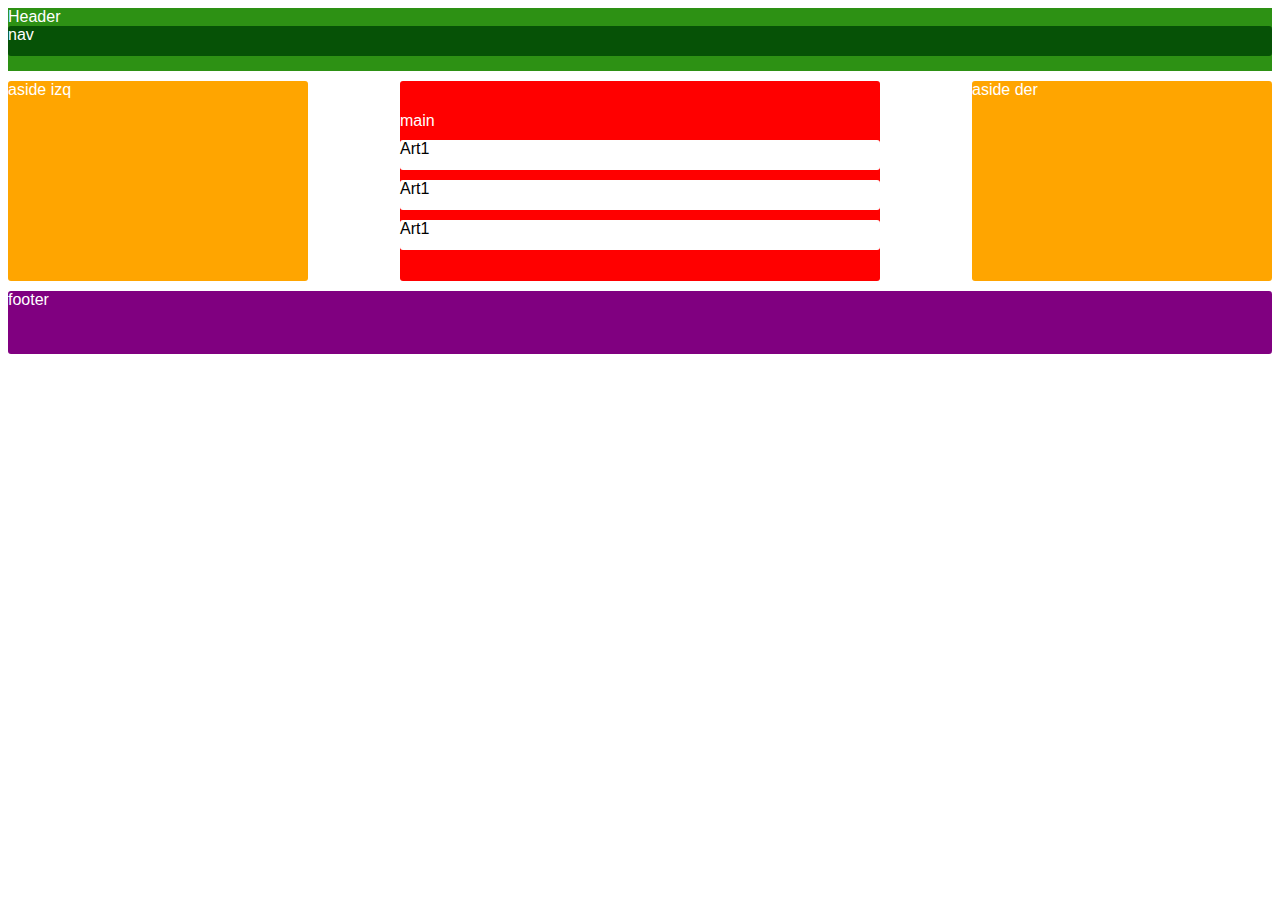
<file: practica1/index.html>
<!DOCTYPE html>
<html lang="en">
<head>
    <meta charset="UTF-8">
    <meta http-equiv="X-UA-Compatible" content="IE=edge">
    <meta name="viewport" content="width=device-width, initial-scale=1.0">
    <title>Document</title>
    <link rel="stylesheet" href="./styles.css">
</head>
<body>
    <header>Header
        <nav>nav
            <ul></ul>
        </nav>
    </header>
    <div class="div__main">
        <aside class="aside__left--yellow">aside izq</aside>
        <main class="main__center--red">main
            <article class="article__main--white">Art1</article>
            <article class="article__main--white">Art1</article>
            <article class="article__main--white">Art1</article>
        </main>
        <aside class="aside__rigth--yellow">aside der</aside>
    </div>

    <div class="div__footer">
        <footer>
            footer
        </footer>
    </div>
</body>
</html>
</file>
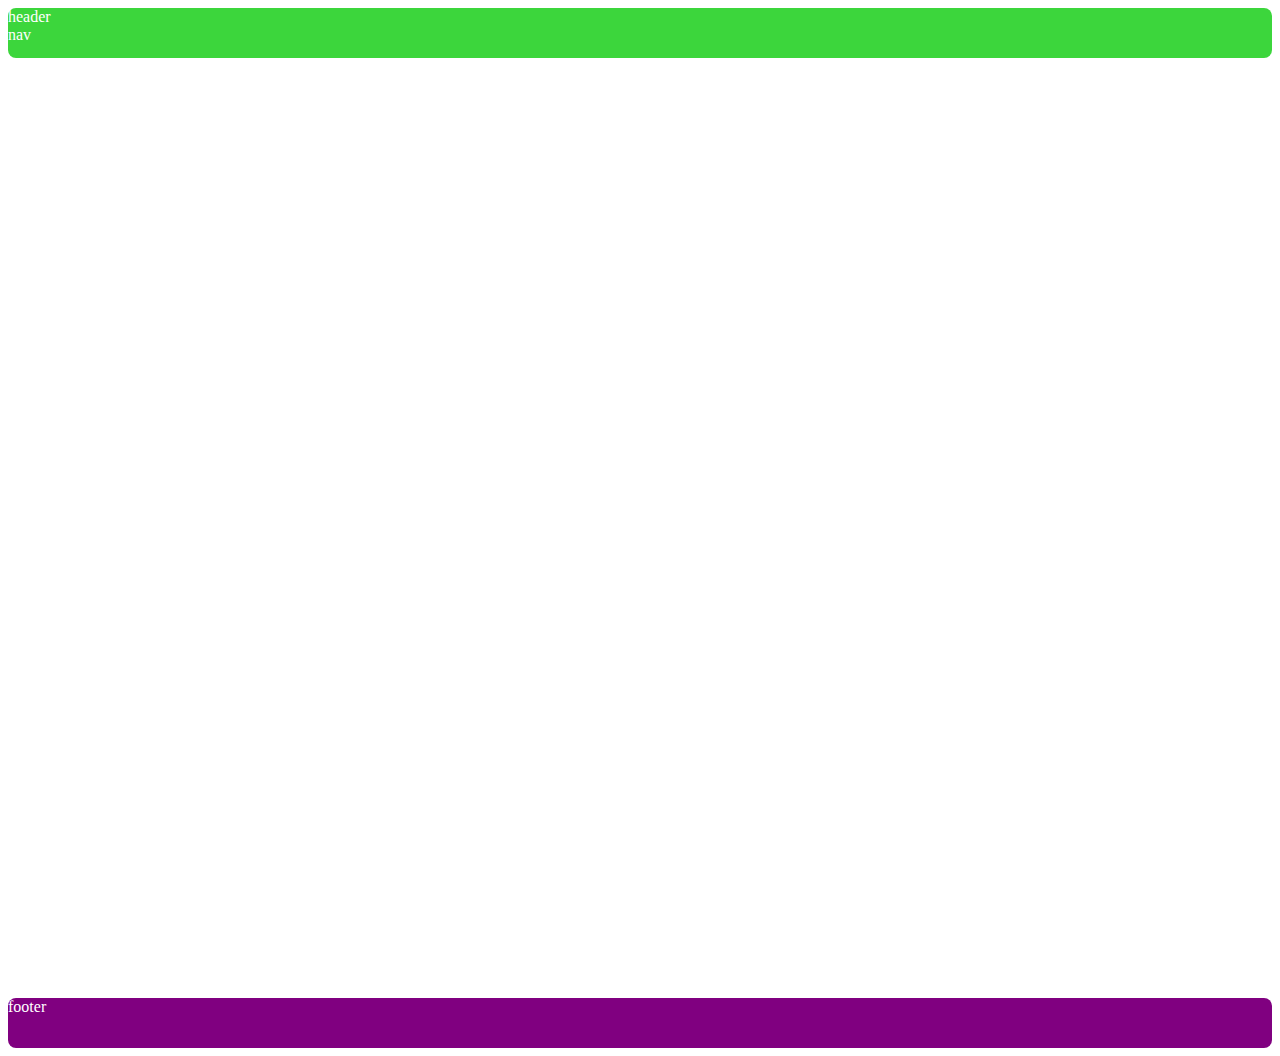
<file: practica2bootstrap/index.html>
<!DOCTYPE html>
<html lang="en">
<head>
    <meta charset="UTF-8">
    <meta http-equiv="X-UA-Compatible" content="IE=edge">
    <meta name="viewport" content="width=device-width, initial-scale=1.0">
    <title>Practica Bootstrap</title>
<link rel="stylesheet" href="./styles/styles.css">
    <!-- CSS only -->
<link href="https://cdn.jsdelivr.net/npm/bootstrap@5.2.1/dist/css/bootstrap.min.css" rel="stylesheet" integrity="sha384-iYQeCzEYFbKjA/T2uDLTpkwGzCiq6soy8tYaI1GyVh/UjpbCx/TYkiZhlZB6+fzT" crossorigin="anonymous">
<!-- JavaScript Bundle with Popper -->
<script src="https://cdn.jsdelivr.net/npm/bootstrap@5.2.1/dist/js/bootstrap.bundle.min.js" integrity="sha384-u1OknCvxWvY5kfmNBILK2hRnQC3Pr17a+RTT6rIHI7NnikvbZlHgTPOOmMi466C8" crossorigin="anonymous"></script>
</head>
<body>
    <header>
<div class="div container-lg text-center">
    <div class="row">
        <div class="col col__header--green"> header
            <div class="row row__nav--green bg-success">nav</div>
    
        </div>
    </div>
</div>
    </header>

<div class="container text-center">
    <div class="row row__main--items">
      <div class="col col__aside1--oragnge bg-warning col-sm-0">
        aside
      </div>
      <div class="col col__main--red bg-danger">
        main
       <article class="bg-light"> </article>
       <article class="bg-light"></article>
       <article class="bg-light"></article>
      </div>
      <div class="col col__aside2--oragnge bg-warning ">
        aside
      </div>
   </div> 
</div>
<footer>
<div class="container-lg text-center">
    <div class="row">
        <div class="col col__footer-purple">footer</div>
    </div>
   </div>
</footer>

    
</body>
</html>
</file>
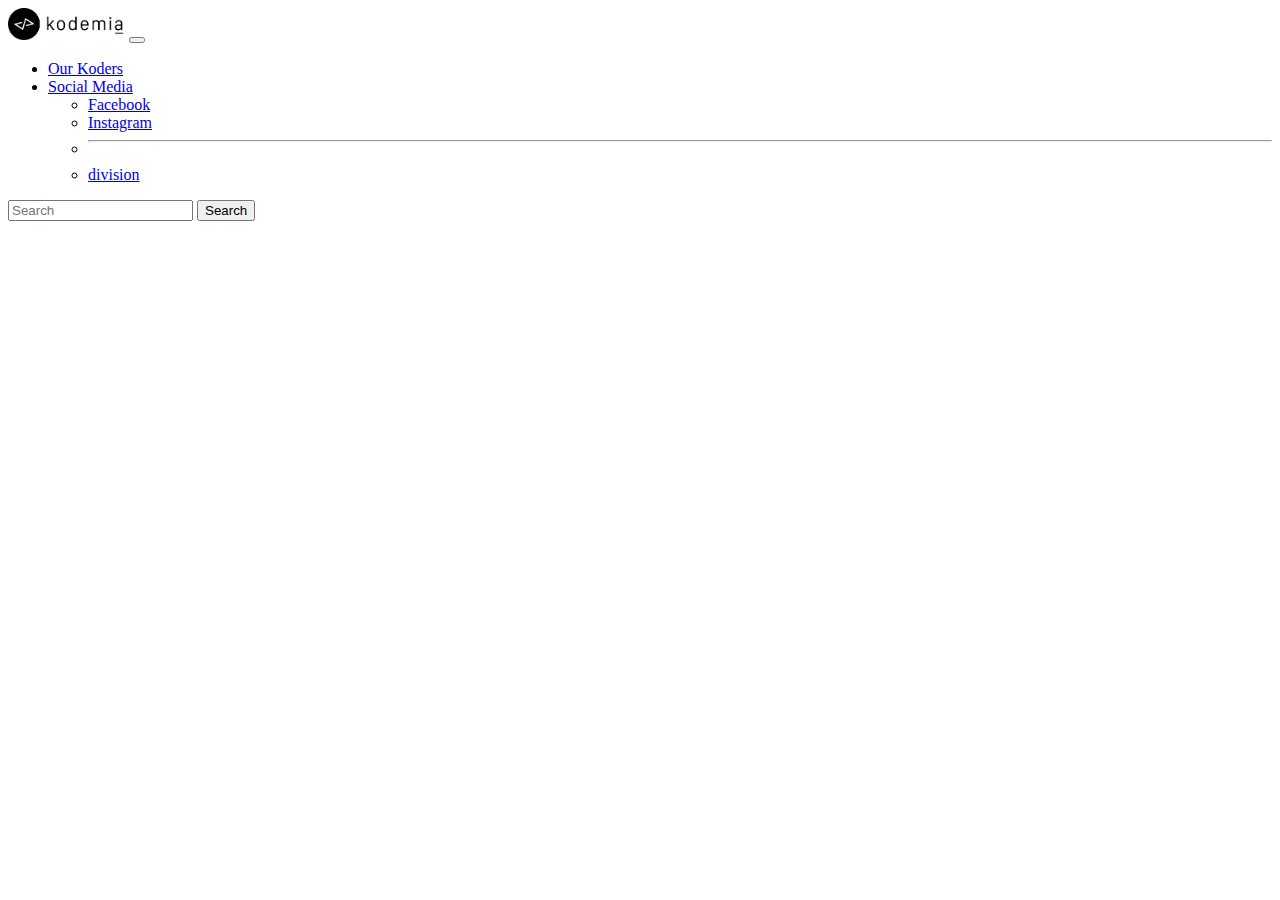
<file: preguntas/index.html>
<!DOCTYPE html>
<html lang="en">
<head>
    <meta charset="UTF-8">
    <meta http-equiv="X-UA-Compatible" content="IE=edge">
    <meta name="viewport" content="width=device-width, initial-scale=1.0">
    <title>Sesion de preguntas y respuestas</title>
    <link rel="shortcut icon" href="./assets/1_P2FCXzWh-CwkIIWHtq0Bbw@2x.png">
    <link rel="stylesheet" href="./styles/styles.css">
    <!-- CSS only -->
<link href="https://cdn.jsdelivr.net/npm/bootstrap@5.2.1/dist/css/bootstrap.min.css" rel="stylesheet" integrity="sha384-iYQeCzEYFbKjA/T2uDLTpkwGzCiq6soy8tYaI1GyVh/UjpbCx/TYkiZhlZB6+fzT" crossorigin="anonymous">
<!-- JavaScript Bundle with Popper -->
<script src="https://cdn.jsdelivr.net/npm/bootstrap@5.2.1/dist/js/bootstrap.bundle.min.js" integrity="sha384-u1OknCvxWvY5kfmNBILK2hRnQC3Pr17a+RTT6rIHI7NnikvbZlHgTPOOmMi466C8" crossorigin="anonymous"></script>
</head>
<body>
    <!-- <h1 class="text-primary">Hola koder, esta es la sesion de preguntas y respuestas</h1> -->
    <nav class="navbar navbar-expand-lg bg-light">
        <div class="container-fluid">
          <a class="navbar-brand" href="#">
          <img class="img img__logo-kodemia--navbar" src="./assets/kodemia.png" alt=""></a>
          <button class="navbar-toggler" type="button" data-bs-toggle="collapse" data-bs-target="#navbarSupportedContent" aria-controls="navbarSupportedContent" aria-expanded="false" aria-label="Toggle navigation">
            <span class="navbar-toggler-icon"></span>
          </button>
          <div class="collapse navbar-collapse" id="navbarSupportedContent">
            <ul class="navbar-nav me-auto mb-2 mb-lg-0">
              <li class="nav-item">
                <a class="nav-link active" aria-current="page" target="_blank" href="./koders.html">Our Koders</a>
              </li>
            
              <li class="nav-item dropdown">
                <a class="nav-link dropdown-toggle" href="#" role="button" data-bs-toggle="dropdown" aria-expanded="false">
                  Social Media
                </a>
                <ul class="dropdown-menu">
                  <li><a class="dropdown-item" href="#">Facebook</a></li>
                  <li><a class="dropdown-item" href="#">Instagram</a></li>
                  <li><hr class="dropdown-divider"></li>
                  <li><a class="dropdown-item" href="#">division</a></li>
                </ul>
              </li>
            
            </ul>
            <form class="d-flex" role="search">
              <input class="form-control me-2" type="search" placeholder="Search" aria-label="Search">
              <button class="btn btn-outline-success" type="submit">Search</button>
            </form>
          </div>
        </div>
      </nav>
</body>
</html>
</file>
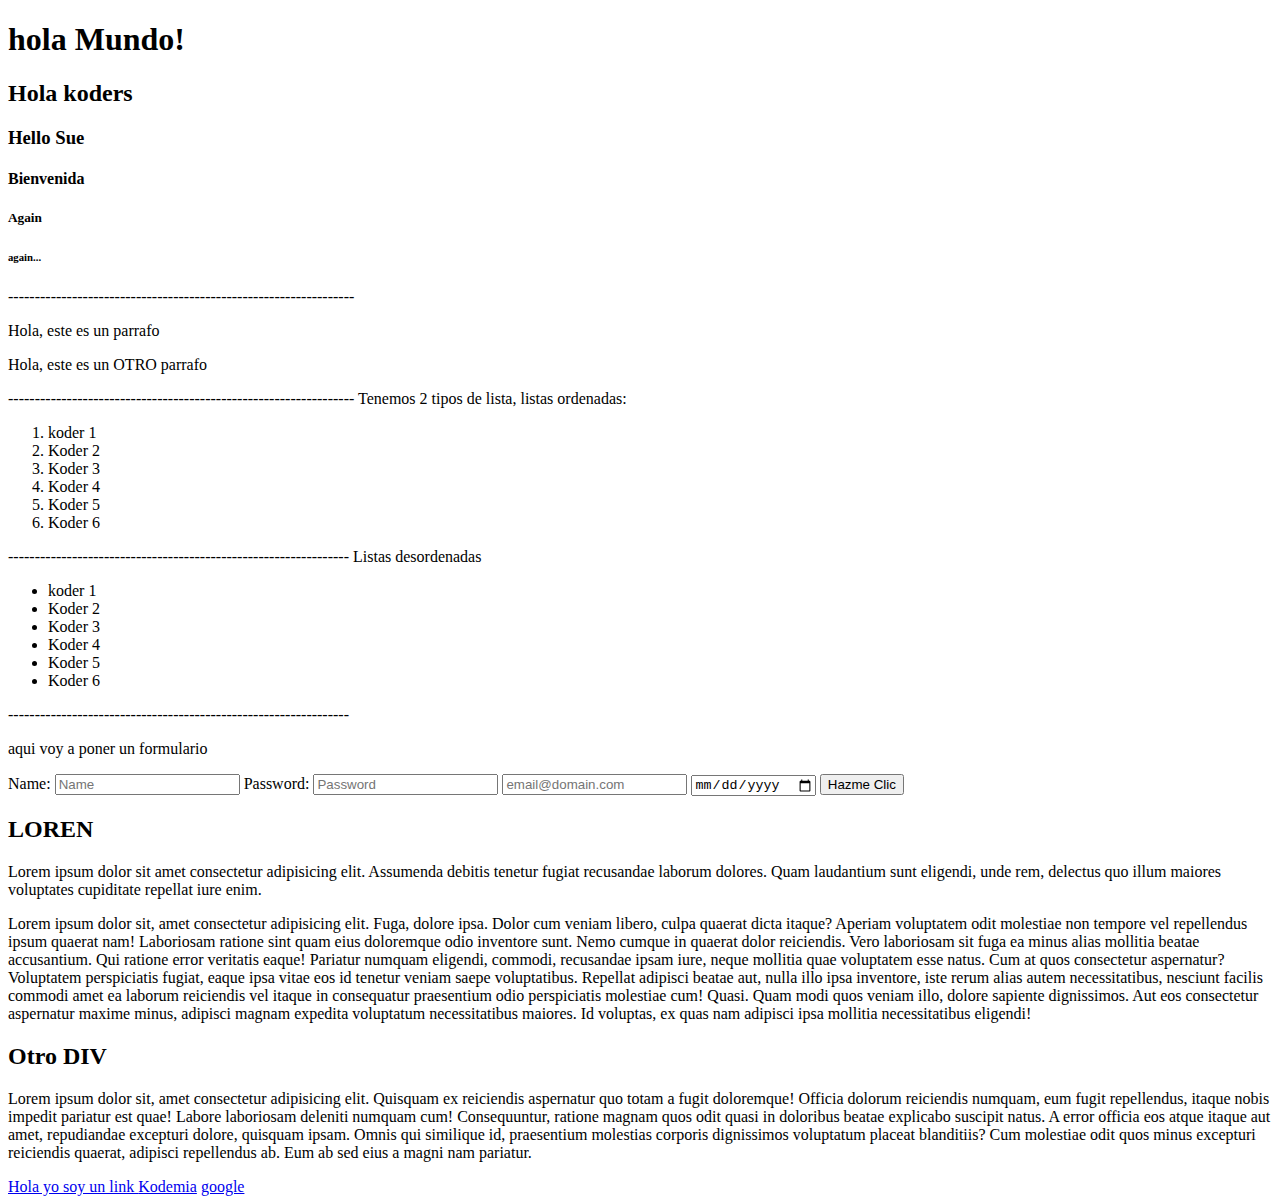
<file: sesion1/index.html>
<!DOCTYPE html>
<html lang="en">
<head>
    <meta charset="UTF-8">
    <meta http-equiv="X-UA-Compatible" content="IE=edge">
    <meta name="viewport" content="width=device-width, initial-scale=1.0">
    <title>Document</title>
</head>
<body>
     <!-- headings comentario hecho con cmd + c+ k seleccionando toda la palabra o texto -->
     <h1>hola Mundo!</h1>
     <h2>Hola koders</h2>
     <h3>Hello Sue</h3>
     <h4>Bienvenida</h4>
     <h5>Again</h5>
     <h6>again...</h6>
     -----------------------------------------------------------------

     <p>Hola, este es un parrafo</p>
     <p>Hola, este es un OTRO parrafo</p>
     -----------------------------------------------------------------

     Tenemos 2 tipos de lista, 
     listas ordenadas:

<ol>
    <li>koder 1</li>
    <li>Koder 2</li>
    <li>Koder 3</li>
    <li>Koder 4</li>
    <li>Koder 5</li>
    <li>Koder 6</li>
</ol>
----------------------------------------------------------------
Listas desordenadas
<ul>
    <li>koder 1</li>
    <li>Koder 2</li>
    <li>Koder 3</li>
    <li>Koder 4</li>
    <li>Koder 5</li>
    <li>Koder 6</li>

</ul>

----------------------------------------------------------------
<p>aqui voy a poner un formulario</p>
<form action="">
    <label for="">Name: </label>
    <input type="text" placeholder="Name" required>
    <label for="">Password: </label>
    <input type="password" placeholder="Password" required>
    <input type="email" placeholder="email@domain.com">
    <input type="date">
    <button type="menu">Hazme Clic</button>
</form>
<div>
    <h2>LOREN</h2>
    <p>Lorem ipsum dolor sit amet consectetur adipisicing elit. Assumenda debitis tenetur fugiat recusandae laborum dolores. Quam laudantium sunt eligendi, unde rem, delectus quo illum maiores voluptates cupiditate repellat iure enim.</p>
    <p>Lorem ipsum dolor sit, amet consectetur adipisicing elit. Fuga, dolore ipsa. Dolor cum veniam libero, culpa quaerat dicta itaque? Aperiam voluptatem odit molestiae non tempore vel repellendus ipsum quaerat nam!
    Laboriosam ratione sint quam eius doloremque odio inventore sunt. Nemo cumque in quaerat dolor reiciendis. Vero laboriosam sit fuga ea minus alias mollitia beatae accusantium. Qui ratione error veritatis eaque!
    Pariatur numquam eligendi, commodi, recusandae ipsam iure, neque mollitia quae voluptatem esse natus. Cum at quos consectetur aspernatur? Voluptatem perspiciatis fugiat, eaque ipsa vitae eos id tenetur veniam saepe voluptatibus.
    Repellat adipisci beatae aut, nulla illo ipsa inventore, iste rerum alias autem necessitatibus, nesciunt facilis commodi amet ea laborum reiciendis vel itaque in consequatur praesentium odio perspiciatis molestiae cum! Quasi.
    Quam modi quos veniam illo, dolore sapiente dignissimos. Aut eos consectetur aspernatur maxime minus, adipisci magnam expedita voluptatum necessitatibus maiores. Id voluptas, ex quas nam adipisci ipsa mollitia necessitatibus eligendi!</p>
</div>
<div>
    <h2>Otro DIV</h2>
    <p>Lorem ipsum dolor sit, amet consectetur adipisicing elit. Quisquam ex reiciendis aspernatur quo totam a fugit doloremque! Officia dolorum reiciendis numquam, eum fugit repellendus, itaque nobis impedit pariatur est quae!
    Labore laboriosam deleniti numquam cum! Consequuntur, ratione magnam quos odit quasi in doloribus beatae explicabo suscipit natus. A error officia eos atque itaque aut amet, repudiandae excepturi dolore, quisquam ipsam.
    Omnis qui similique id, praesentium molestias corporis dignissimos voluptatum placeat blanditiis? Cum molestiae odit quos minus excepturi reiciendis quaerat, adipisci repellendus ab. Eum ab sed eius a magni nam pariatur.</p>
</div>
<div>
    <a href="https://developer.mozilla.org/es/docs/Web/HTML/Element/input/text">Hola yo soy un link </a>
    <a href="https://kodemia.com.mx">Kodemia</a>
    <a href="https://google.com">google</a>
</div>

</body>
</html>
</file>
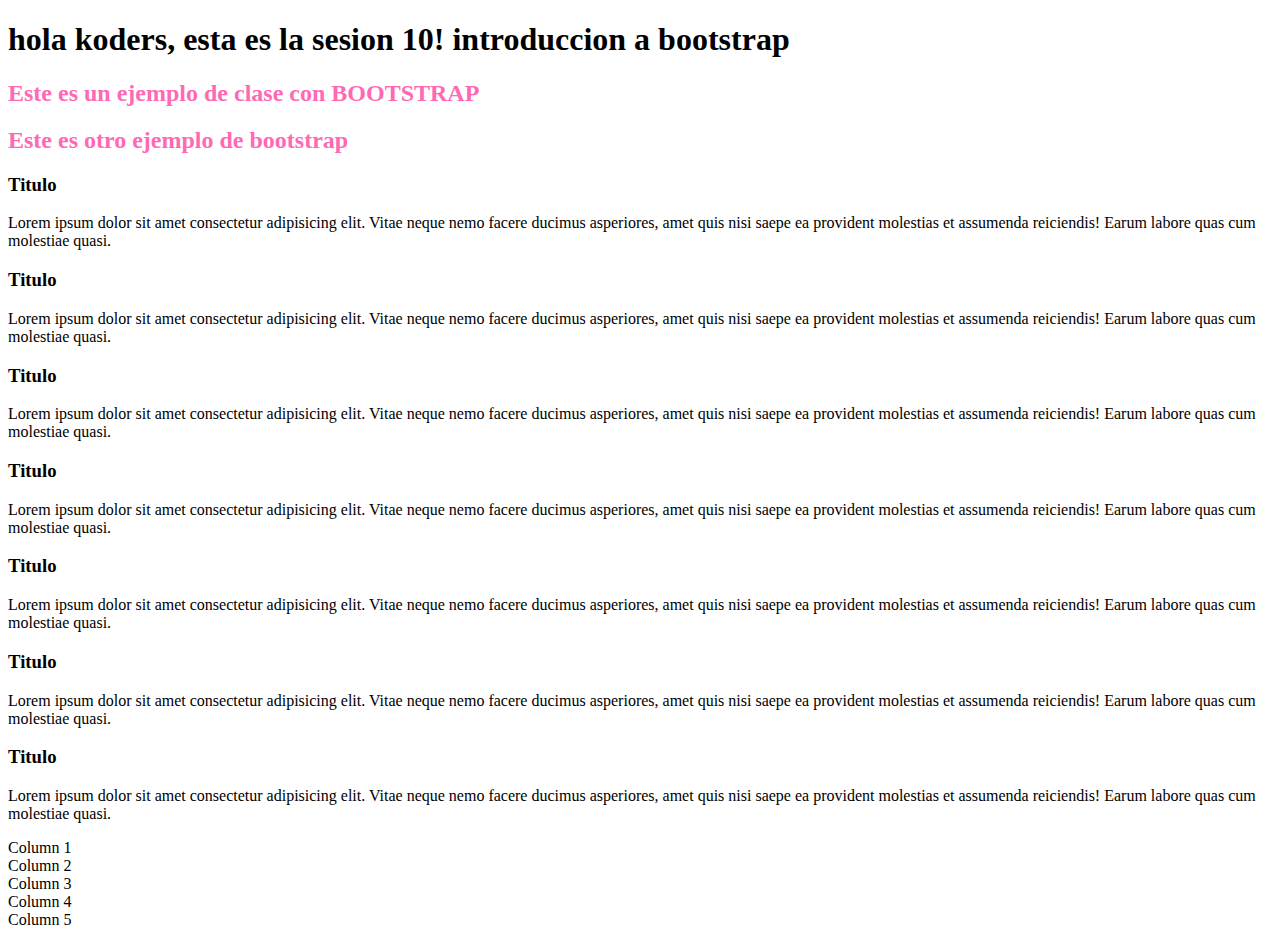
<file: sesion10/index.html>
<!DOCTYPE html>
<html lang="en">
<head>
    <meta charset="UTF-8">
    <meta http-equiv="X-UA-Compatible" content="IE=edge">
    <meta name="viewport" content="width=device-width, initial-scale=1.0">
    <title>Document</title>
    <link rel="stylesheet" href="./styles/styles.css">
    <!-- CSS only -->
<link href="https://cdn.jsdelivr.net/npm/bootstrap@5.2.0/dist/css/bootstrap.min.css" rel="stylesheet" integrity="sha384-gH2yIJqKdNHPEq0n4Mqa/HGKIhSkIHeL5AyhkYV8i59U5AR6csBvApHHNl/vI1Bx" crossorigin="anonymous">
<!-- JavaScript Bundle with Popper -->
<script src="https://cdn.jsdelivr.net/npm/bootstrap@5.2.0/dist/js/bootstrap.bundle.min.js" integrity="sha384-A3rJD856KowSb7dwlZdYEkO39Gagi7vIsF0jrRAoQmDKKtQBHUuLZ9AsSv4jD4Xa" crossorigin="anonymous"></script>
</head>
<body>
    <h1>hola koders, esta es la sesion 10! introduccion a bootstrap</h1>
    <h2 class="text-primary">Este es un ejemplo de clase con BOOTSTRAP</h2>
    <h2 class="text-success">Este es otro ejemplo de bootstrap</h2>

    <!-- uso de containers -->
    <div class="container bg-success">
        <h3>Titulo</h3>
        <p>Lorem ipsum dolor sit amet consectetur adipisicing elit. Vitae neque nemo facere ducimus asperiores, amet quis nisi saepe ea provident molestias et assumenda reiciendis! Earum labore quas cum molestiae quasi.</p>
    </div>

    <div class="container-sm bg-primary">
        <h3>Titulo</h3>
        <p>Lorem ipsum dolor sit amet consectetur adipisicing elit. Vitae neque nemo facere ducimus asperiores, amet quis nisi saepe ea provident molestias et assumenda reiciendis! Earum labore quas cum molestiae quasi.</p>
    </div>

    <div class="container-md bg-danger">
        <h3>Titulo</h3>
        <p>Lorem ipsum dolor sit amet consectetur adipisicing elit. Vitae neque nemo facere ducimus asperiores, amet quis nisi saepe ea provident molestias et assumenda reiciendis! Earum labore quas cum molestiae quasi.</p>
    </div>

    <div class="container-lg bg-info">
        <h3>Titulo</h3>
        <p>Lorem ipsum dolor sit amet consectetur adipisicing elit. Vitae neque nemo facere ducimus asperiores, amet quis nisi saepe ea provident molestias et assumenda reiciendis! Earum labore quas cum molestiae quasi.</p>
    </div>

    <div class="container-xl bg-warning">
        <h3>Titulo</h3>
        <p>Lorem ipsum dolor sit amet consectetur adipisicing elit. Vitae neque nemo facere ducimus asperiores, amet quis nisi saepe ea provident molestias et assumenda reiciendis! Earum labore quas cum molestiae quasi.</p>
    </div>

    <div class="container-xxl bg-secondary">
        <h3>Titulo</h3>
        <p>Lorem ipsum dolor sit amet consectetur adipisicing elit. Vitae neque nemo facere ducimus asperiores, amet quis nisi saepe ea provident molestias et assumenda reiciendis! Earum labore quas cum molestiae quasi.</p>
    </div>

    <div class="container-fluid bg-secondary text-danger">
        <h3>Titulo</h3>
        <p>Lorem ipsum dolor sit amet consectetur adipisicing elit. Vitae neque nemo facere ducimus asperiores, amet quis nisi saepe ea provident molestias et assumenda reiciendis! Earum labore quas cum molestiae quasi.</p>
    </div>

    <div class="container text-center">
        <div class="row">
          <div class="col bg-danger">
            Column 1
          </div>
          <div class="col bg-primary">
            Column 2
          </div>
          <div class="col bg-success">
            Column 3
          </div>
          <div class="col bg-warning">
            Column 4
          </div>
          <div class="col bg-info">
            Column 5
          </div>
        </div>
      </div>

</body>
</html>
</file>
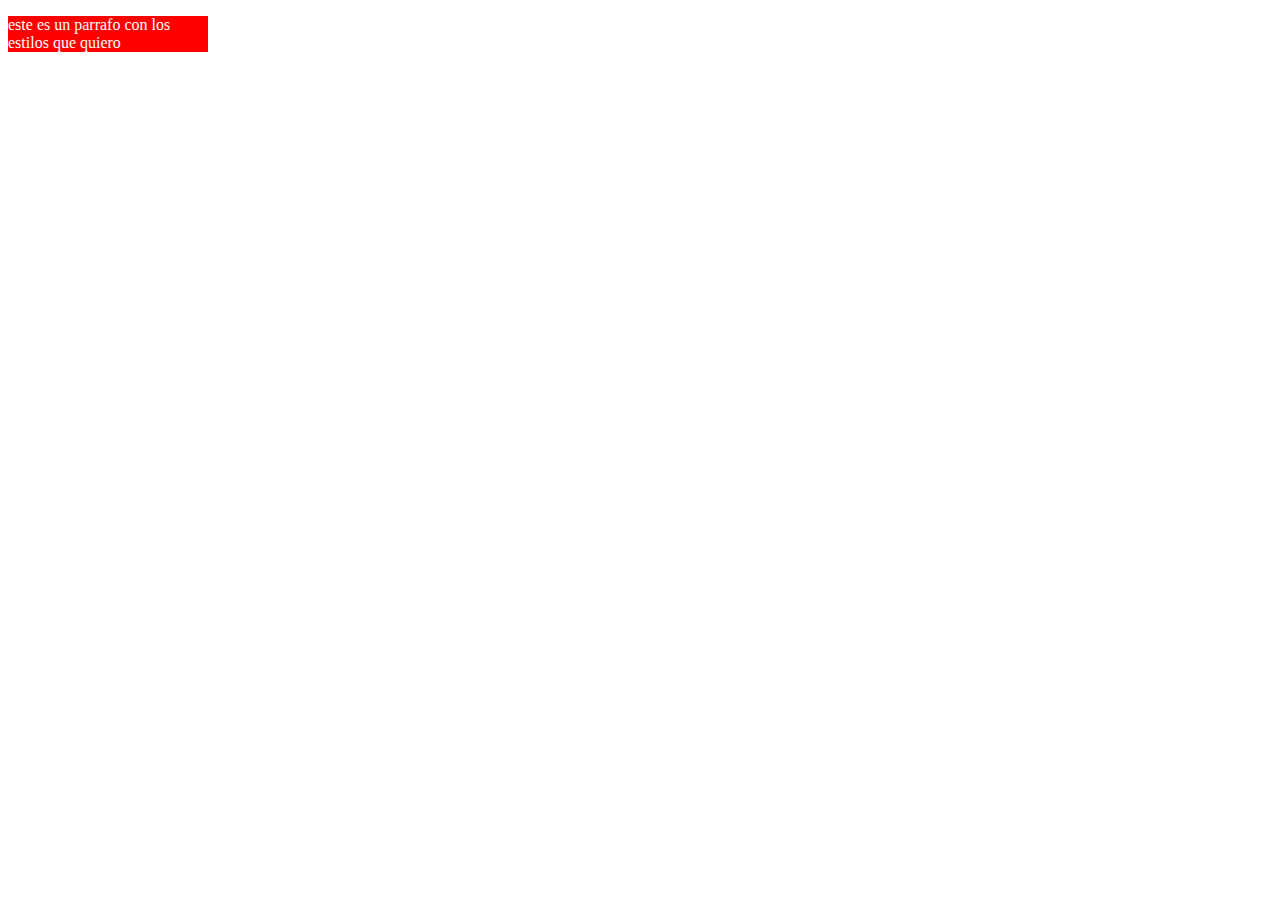
<file: sesion2/index.html>
<!DOCTYPE html>
<html lang="en">
<head>
    <meta charset="UTF-8">
    <meta http-equiv="X-UA-Compatible" content="IE=edge">
    <meta name="viewport" content="width=device-width, initial-scale=1.0">
    <title>Document</title>
    <link rel="stylesheet" href="./styles.css"> 
    <!-- Esta etiqueta "link" manda llamar los estilos de nuestro documento CSS -->
</head>
<body>
    <!-- <h1>Hola Mundo!</h1>
    <div>
        <table>
        <tr>
            <th>Mentor</th>
            <th>Modulo</th>
            <th>Fecha de inicio</th>
        </tr>    

        <tr>
            <td>Emi</td>
            <td>Maquetado</td>
            <td>24 de Agosto</td>
        </tr>

        <tr>
            <td>Yael</td>
            <td>JS</td>
            <td>15 de Septiembre</td>
        </tr>
        <tr>
            <td>Alfred</td>
            <td>Back</td>
            <td>30 de Octubre</td>
        </tr>
        <tr>
            <td>Anais</td>
            <td>React</td>
            <td>30 de Noviembre</td>
        </tr>
        </table>
    </div>

    <div>
        <img src="https://picsum.photos/id/237/200/300" alt="">
    </div>

    <div class="hi"> HOLA ACA</div>
    <div class="HowAreU"> ¿Que tal?</div>

    <div class="html5">
        <header>
            Soy el header
       
        <nav>
            Soy en NAV
            <a href=""></a>
            <a href=""></a>
            <a href=""></a>
        </nav>
    </header>
        <aside>soy el aside izquierdo</aside>
        <main>
            Soy el Main
            <section>
                Soy el setion
                <article>Soy un articulo</article>
            </section>
        </main>
        <aside>
            Soy aside derecho
        </aside>
        <footer>
            soy el footer
        </footer>
    </div> 
    Se creo con truco div punto html5 y tabulador-->

    <!-- <div id="clase1">Hola esta es una clase llamada 1</div> -->

    <!-- *BEM* BUENAS PRACTICAS PARA MENCIONAR CLASES DE MANERA CORRECTA
    *BLOQUE SE SEPARA CON DOBLE GUION BAJO
    *ELEMNTO SE SEPARA CON DOBLE GUION
    *MODIFICADOR  -->

<!-- <div class="div__rings--green">

<div id="legolas" class="elfo">
<ol class="ol__movies--bold">
    <li title="movie">Comunidad del anillo</li>
    <li>Las dos torres</li>
    <li>El retorno del rey</li>
</ol>
</div>

<div id="Frodo"class="hobbit">
    <ol>
        <li>Comunidad del anillo</li>
        <li>Las dos torres</li>
        <li>El retorno del rey</li>
    </ol>
    </div>

<div id="Sam"class="elfo">
    <ol>
        <li>Comunidad del anillo</li>
        <li>Las dos torres</li>
        <li>El retorno del rey</li>
    </ol>
    </div>

</div> -->

    <!-- Hello World!
    <form act="">
        <input class="placeholder__color--text" type="text" placeholder="Name">
        
    </form>

        <div class="div__1--class"><p>soy clase 1</p></div>
        <div class="div__2--class"><ul>
            <li>Playera de clase 2</li>
            <li>Libreta de clase 2</li>
            <li>Lapiz de clase 2</li>
        </ul></div>
        <div class="div__3--class">clase3</div>
        <div class="div__4--class">clase4</div>
        <div class="div__5--class">clase5</div> -->

        <!-- <p class="p__main--verde">Este parrafo tiene un <em>texto enfatizado </em>en su interior</p> -->

<div class="div__main">
    <p class="p__class" id="p__id">este es un parrafo con los estilos que quiero</p>
</div>

</body>
</html>
</file>
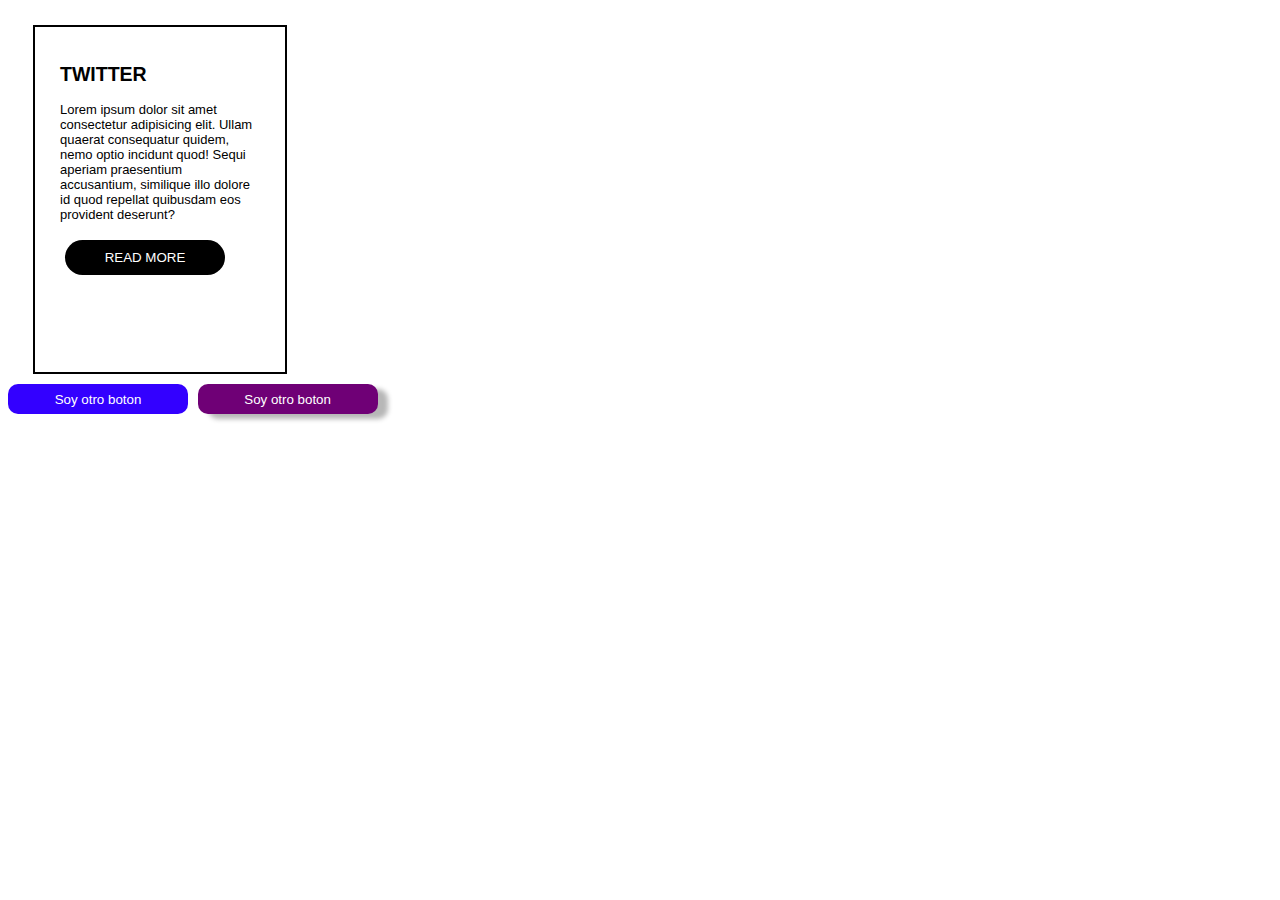
<file: sesion3/index.html>
<!DOCTYPE html>
<html lang="en">
<head>
    <meta charset="UTF-8">
    <meta http-equiv="X-UA-Compatible" content="IE=edge">
    <meta name="viewport" content="width=device-width, initial-scale=1.0">
    <title>Document</title>
    <link rel="stylesheet" href="./styles.css">
</head>
<body>
    <!-- <div class="container__main">
    <h1>hola koders</h1>
    <p>sesion 3. Selectores avanzados</p>
    </div>
    <div class="div div__secondary">
        <p class="p p__secondary p__secondary--blue">Lorem ipsum dolor sit amet consectetur adipisicing elit. Nisi at ullam ad quibusdam repellat ab maiores consequatur et maxime quo incidunt dicta ea, debitis pariatur, ut officiis voluptatibus esse deleniti.</p>
        <p class="p p__secondary p__secondary--green">Lorem ipsum, dolor sit amet consectetur adipisicing elit. Repellat molestiae atque neque vitae necessitatibus dicta sint temporibus, debitis praesentium nulla fuga labore eius nam, tenetur omnis suscipit magnam laborum a.</p>
    </div>

<div class="div div__tres">
    <p class="p p__tres--BIG">Hola soy P tres</p>
    <p class="p p__tres--SMALL">aqui otro p</p>
    <p class="p p__tres--BOLD">otro p</p>
</div> -->

<!-- <div class="div div__login">
    <form action="" class="form form__loging">
            <label for="" class="label label__name">Name</label>
            <input type="text" class="input input__name">
            <label for="" class="label label__email">E-mail</label>
            <input type="email" class="input input__email input__email--green">
            <label for="" class="label label__pass">Password</label>
            <input type="password" class="input input__pass">
            <button class="button button__submit">Login</button>


            <button class="button button__submit">Login</button><button class="button button__submit">Login</button>
    </form>
</div> -->
<!-- <button class="button button_submit">Login</button> -->

<form action="" class="form form__twitter">
    <h2>TWITTER</h2>
    <p class="p p__contenido">Lorem ipsum dolor sit amet consectetur adipisicing elit. Ullam quaerat consequatur quidem, nemo optio incidunt quod! Sequi aperiam praesentium accusantium, similique illo dolore id quod repellat quibusdam eos provident deserunt?</p>
    <button class="button button__readmore">READ MORE</button>
</form>

<button class="button button_1--azul">Soy otro boton</button>
<button class="button button_2--morado">Soy otro boton</button>

</body>
</html>
</file>
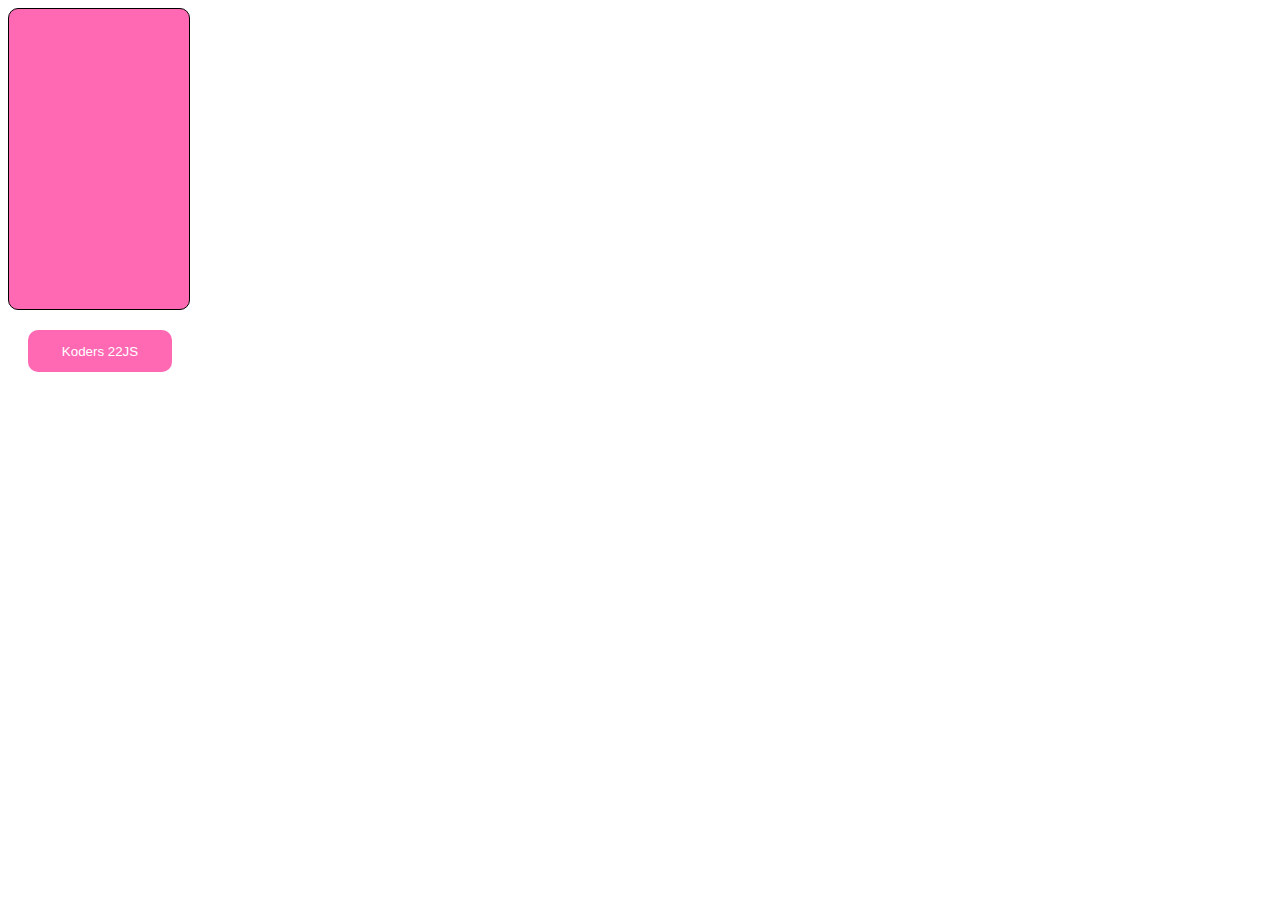
<file: sesion5/index.html>
<!DOCTYPE html>
<html lang="en">
<head>
    <meta charset="UTF-8">
    <meta http-equiv="X-UA-Compatible" content="IE=edge">
    <meta name="viewport" content="width=device-width, initial-scale=1.0">
    <title>Document</title>
    <link rel="stylesheet" href="./styles.css">
</head>
<body>
    <!-- <h1>Hola Koders, esta es la sesion 5 mandame un saludo emi si viste esto ggg</h1>
    <div class="div div__key-frames">
        <button class="button button__key-frames button__key-frames--hotpink">
            Koders 22JS
        </button>
    </div>
    <div class="div__2D-transforms">
        <button class="button button__linear button__linear--blue">linear</button>
        <button class="button button__ease-in button__ease-in--green">ease-in</button>
        <button class="button button__ease button__ease--hotpink">ease</button>
        <button class="button button__ease-out button__ease-out--yellow">ease-out</button>
    </div> -->
<div class="div div__display">
<div class="div div__card div__card--border-black">

</div>
</div>
<div class="div div__key-frames">
    <button class="button button__key-frames button__key-frames--hotpink">
        Koders 22JS
    </button>
</div>
</body>
</html>
</file>
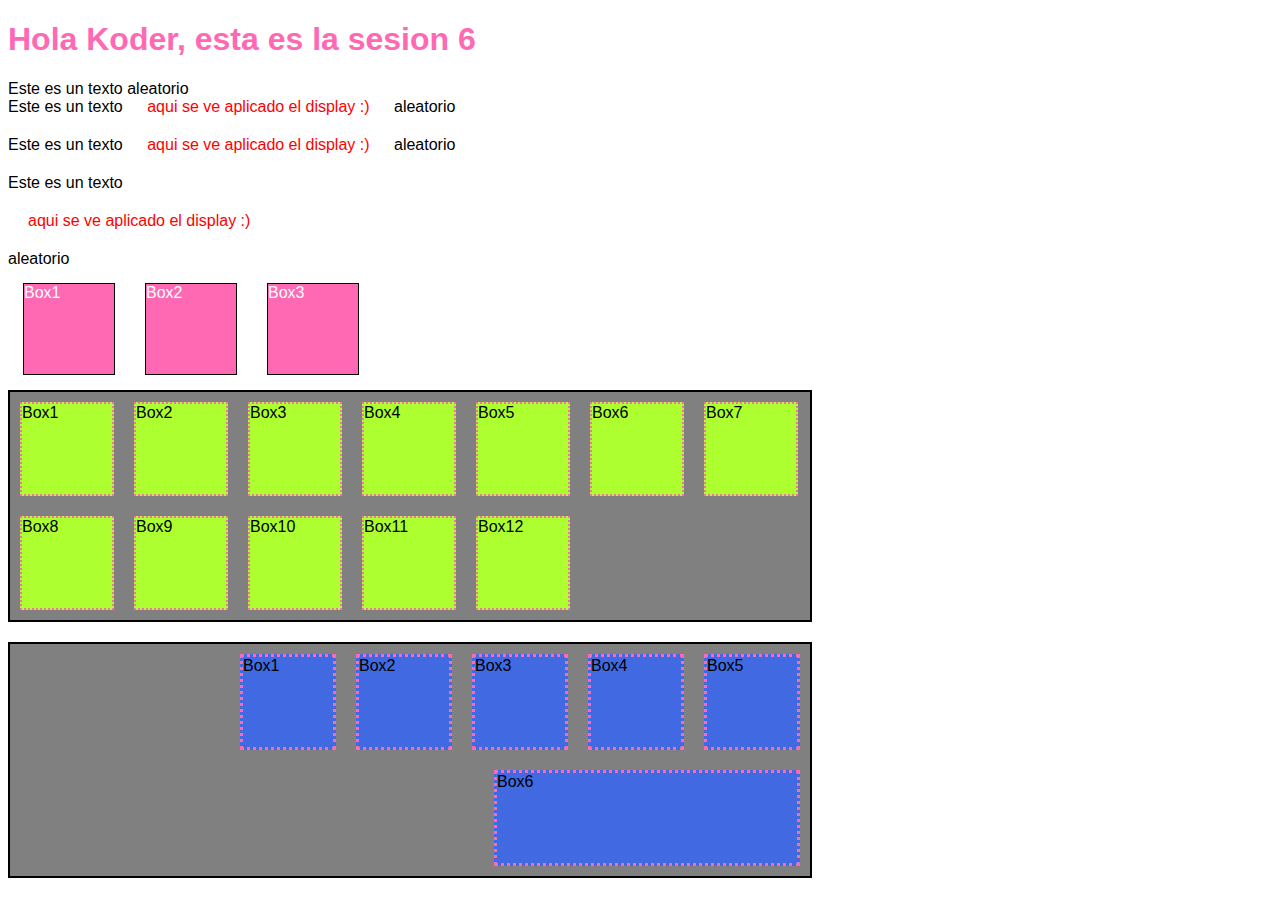
<file: sesion6/index.html>
<!DOCTYPE html>
<html lang="en">
<head>
    <meta charset="UTF-8">
    <meta http-equiv="X-UA-Compatible" content="IE=edge">
    <meta name="viewport" content="width=device-width, initial-scale=1.0">
    <title>Document</title>
    <link rel="stylesheet" href="./styles.css">
</head>
<body>
    <h1>Hola Koder, esta es la sesion 6</h1>
    <div class="div div__display">
        <div class="div div__display-none">
            Este es un texto  <span class="span span__display-none">
                aqui se ve aplicado el display :)
            </span>aleatorio
        </div>
        <div class="div div__display-in-line">
            Este es un texto  <span class="span span__display-in-line span__display-in-line--red">
                aqui se ve aplicado el display :)
            </span>aleatorio

        </div>
        <div class="div div__display-in-line-block">
            Este es un texto <span class="span span__display-in-line-block span__display-line-block--red">aqui se ve
                aplicado el display :)
            </span> aleatorio
        </div>
        <div class="div div__display-block">
            Este es un texto <span class="span span__display-block span__display-block--red">aqui se ve
                aplicado el display :)
            </span> aleatorio
        </div>
    </div>

    <div class="div div__flex-container">
        <div class="div div__flex-box">Box1</div>
        <div class="div div__flex-box">Box2</div>
        <div class="div div__flex-box">Box3</div>
    </div>
    <div class="div div__flex-wrap">
        <div class="div div__flex-box-wrap">Box1</div>
        <div class="div div__flex-box-wrap">Box2</div>
        <div class="div div__flex-box-wrap">Box3</div>
        <div class="div div__flex-box-wrap">Box4</div>
        <div class="div div__flex-box-wrap">Box5</div>
        <div class="div div__flex-box-wrap">Box6</div>
        <div class="div div__flex-box-wrap">Box7</div>
        <div class="div div__flex-box-wrap">Box8</div>
        <div class="div div__flex-box-wrap">Box9</div>
        <div class="div div__flex-box-wrap">Box10</div>
        <div class="div div__flex-box-wrap">Box11</div>
        <div class="div div__flex-box-wrap">Box12</div>
    </div>

    <div class="div div__flex-justify-content">
       <div class="div div__flex-box-justify-content">Box1</div>
       <div class="div div__flex-box-justify-content">Box2</div>
       <div class="div div__flex-box-justify-content">Box3</div> 
       <div class="div div__flex-box-justify-content">Box4</div> 
       <div class="div div__flex-box-justify-content">Box5</div> 
       <div class="div div__flex-box-justify-content div__flex-box-justify-content--flex-basis">Box6</div> 
    </div>
</body>
</html>
</file>
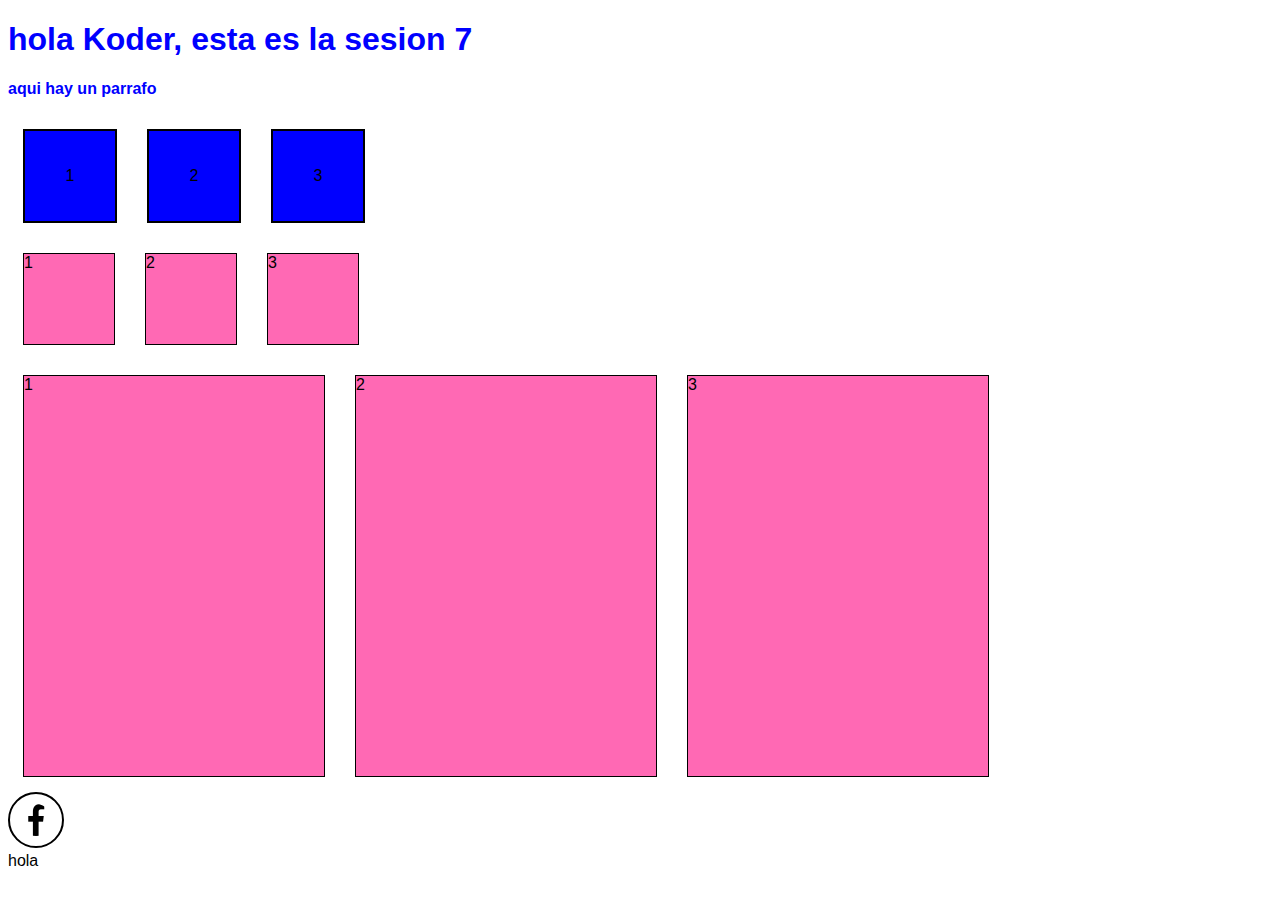
<file: sesion7/index.html>
<!DOCTYPE html>
<html lang="en">
  <head>
    <meta charset="UTF-8" />
    <meta http-equiv="X-UA-Compatible" content="IE=edge" />
    <meta name="viewport" content="width=device-width, initial-scale=1.0" />
    <title>Document</title>
    <link rel="stylesheet" href="./styles/styles.css" />
  </head>
  <body>
    <h1>hola Koder, esta es la sesion 7</h1>
    <p>aqui hay un parrafo</p>

    <div class="div__flex-container">
      <div class="div__flex-box">1</div>
      <div class="div__flex-box">2</div>
      <div class="div__flex-box">3</div>
    </div>
    <div class="div div__flex-container-mixin">
      <div class="div div__flex-box">1</div>
      <div class="div div__flex-box">2</div>
      <div class="div div__flex-box">3</div>
    </div>

    <div class="div div__flex-container--sue">
      <div class="div div__flex-box">1</div>
      <div class="div div__flex-box">2</div>
      <div class="div div__flex-box">3</div>
    </div>

    <div class="div div__social-media">
      <div class="div div__icon-facebook">
        <a href="https://facebook.com">
          <img
            src="./media/facebook.png"
            alt=""
            class="img img__icon-facebook"
          />
        </a>
      </div>
    </div>
            <div>hola</div>
  </body>
</html>
</file>
<file: practica1/styles.css>
body{
    font-family: 'Roboto', sans-serif;
}
header{
    border: none;
    background-color: rgb(45, 145, 20);
    width: auto;
    height: 63px;
    /* display: flex-end; */
    margin-bottom: 10px;
    color: white;
}

nav{
    border: none;
    border-radius: 3px;
    background-color: rgb(6, 82, 6);
    width: auto;
    height: 30px;
    color: white;
}

.div__main{
   height: 200px;
   display: flex;
   justify-content: space-between;
   color: white;
}

.aside__left--yellow{
    border: none;
    border-radius: 3px;
    width: 300px;
    height: 200px;
    background-color: orange;
    color: white;
}
.main__center--red{
    border: none;
    border-radius: 3px;
    width: 480px;
    height: 200px;
    background-color: red;
    display: flex;
    flex-direction: column;
    justify-content: center;
    color: white;
}

.article__main--white {
    border: none;
    border-radius: 3px;
    background-color: white;
    margin-top: 10px;
    color: black;
    height: 30px;

}
.aside__rigth--yellow{
    border: none;
    border-radius: 3px;
    width: 300px;
    height: 200px;
    background-color: orange;  
    color: white;
    
}
footer{
    background-color: purple;
    width: auto;
    height: 63px;
    border: none;
    border-radius: 3px;
    margin-top: 10px;
    color:white;
}

@media only screen and (max-width: 600px){
    aside{
        display: none;
    }
}
</file>
<file: practica2bootstrap/styles/styles.css>
.col__header--green {
  background-color: rgb(60, 214, 60);
  height: 50px;
  margin-bottom: 20px;
  border-radius: 8px;
  color: white;
}

.row__nav--green {
  height: 20px;
  align-items: center;
  top: 30px;
  justify-content: center;
  color: white;
}

.col__aside1--oragnge {
  height: 300px;
  margin-right: 20px;
  border-radius: 8px;
  color: white;
}

.col__main--red {
  height: 300px;
  border-radius: 8px;
  color: white;
}

article {
  height: 30px;
  margin-top: 35px;
  border-radius: 8px;
}

.col__aside2--oragnge {
  height: 300px;
  margin-left: 20px;
  border-radius: 8px;
  color: white;
}

.row__main--items {
  margin-bottom: 20px;
}

.col__footer-purple {
  height: 50px;
  background-color: purple;
  border-radius: 8px;
  color: white;
}/*# sourceMappingURL=styles.css.map */
</file>
<file: preguntas/styles/styles.css>
.img__logo-kodemia--navbar {
  height: 32px;
}

.img__linkedin {
  height: 20px;
}/*# sourceMappingURL=styles.css.map */
</file>
<file: sesion10/styles/styles.css>
h2 {
  color: hotpink;
}/*# sourceMappingURL=styles.css.map */
</file>
<file: sesion2/styles.css>
/* 
SE PUEDE DECLARAR LOS ESTILOS COMO EN LA PARTE DE ARRIBA O ETIQUETA X ETIQUETA
th{
    border: 1px solid blueviolet;
}

td {
    border: 1px solid blueviolet;
} */

hi{ /*para referirnos a alguna etiqueta con clase, se manda llamar el nombre de la Class con un punto*/
    border: none; 
    /* No quiero borde */
    color: purple;
    font-size: 2cm;
}

/*.HowAreU{ 
    border: 1rem dotted black; /*Rem es una medida*/
    /* background-color: rgb(231, 194, 29);
    color: blue;
    font-size: 1rem;
} */

#clase1{ /*este gato hace referencia a una clase especifica declarada en el documento html*/
    width: 10vw; /*View width todo el ancho de la pantalla*/
    height: 10vh; /*View port todo el ancho de la pantalla*/
    border: 1cm blue solid;
    background-color: rgb(226, 159, 43);
}
/* }
div.elfo ol>li {
    background-color: rgb(23, 89, 212);
} */

.div__rings--green > *{ /*el mayor que > da a entender que la etiqueta DIV y la clase*/
    background-color: hotpink
}

#Legolas ol.ol__movies--bold>li[title="movie"]{
font-weight: bold;
color: brown;
} 
.div__main{
    width: 200px;
    height: 200px;
    border: 5px solid color rgb (166, 255,0);
}
#p__id{
    background-color: red;
    font: 20px;
    color: white;
}
</file>
<file: sesion3/styles.css>
body{
    font-family: 'Courier New', Courier, monospace;

}

.container__main {
color: blueviolet;
font-family: 'Courier New', Courier, monospace;
}

/* .p__secondary--green{
    color: green;
}

.p__secondary--blue{
    color: blue;
}

.p__secondary{
    font-size: 18px;
}
.p{
    background-color: hotpink;
}
.p__tres--BIG{
    font-size: large;
    background-color: yellow;
}

.p{
    background-color: blue;
    color: white;
}
.p__tres--BOLD{
    font-style: oblique;
} */

.div__login{
    width: 180px;
    height: 300px;
    border: 1px solid black;
    border-radius: 10px;
    margin: 10px;
    margin-top: 25px;
    margin-left: 25px;
    margin-right: 25px;
    padding: 25px;
    padding-top: 20px;

}

.form__loging>*{
    margin-bottom: 7px;
}

.button_submit{
    font-family: 'Lucida Sans', 'Lucida Sans Regular', 'Lucida Grande', 'Lucida Sans Unicode', Geneva, Verdana, sans-serif;
    background-color: rgb(30, 174, 210);
    border: 1px solid black;
    border-radius: 10px;
    padding: 10px;
    margin: 5px;
    width: 140px;
    color: white;
    box-shadow: 10px 5px 5px rgba(183, 183, 183, 1);
}


/* .button__submit:hover{
    background-color: grey;
    font-weight: bold;
}

.form__loging>.input__email--green{
    color: green;
}

.form__loging>.input__email--green + label{
font-style: italic;
}
.form__loging>.input__pass + button{
    box-shadow: 10px 5px 5px rgba(183, 183, 183, 1);
    }

.form__loging button:last-child{
    border: 1px solid black;
}
.form__loging>button{
    box-shadow: 10px 5px 5px rgba(183, 183, 183, 1);
}  */

.form__twitter{
    width: 200px;
    height: 300px;
    font-family: 'Roboto', sans-serif;
    font-size: small;
    font-style: inherit;
    border: 2px solid black;
    margin: 10px;
    margin-top: 25px;
    margin-left: 25px;
    margin-right: 25px;
    padding: 25px;
    padding-top: 20px;
   
}
.form__twitter>.p__contenido+button{
    background-color: black;
    border: none;
    border-radius: 20px;
    padding: 10px;
    margin: 5px;
    width: 160px;
    color: white;
}

.button_1--azul{
    background-color: rgb(51, 0, 255);
    border: none;
    border-radius: 10px;
    color: white;
    width: 180px;
    height: 30px;
}
.button_2--morado{
    background-color: rgb(111, 0, 118);
    border: none;
    border-radius: 10px;
    color: white;
    width: 180px;
    height: 30px;
    box-shadow: 10px 5px 5px rgba(183, 183, 183, 1);
}
</file>
<file: sesion5/styles.css>
body{
    font-family: 'Roboto', sans-serif;
}
h1{
    color: hotpink;
}

.button__key-frames--hotpink{
    width: 144px;
    height: 42px;
    background-color: hotpink;
    color: white;
    margin: 20px;
    border-radius: 10px;
    cursor: pointer; /*cambia la accion del cursos cuando pasas x el boton*/
    border: none;
}
.button__key-frames--hotpink:hover{
    animation-name: ejemplo;
    animation-duration: 5s;
}

@keyframes ejemplo {
    0% {background-color: blue;} /*cuando mi animacion este al 0% cambia el color de fondo a azul*/
    25% {background-color: rebeccapurple;}
    50% {background-color: yellowgreen;}
    75% {background-color: green;}
    100% {background-color: purple}
}

.div__2D-transforms > .button{
    margin: 30px;
    border: none;
    width: 180px;
    border-radius: 15px 0 15px 0; /*un borde con esquina redonda y los otros en cero borde cuadrado*/
    height: 40px;
    color: white;
    cursor: pointer;
}
.button__linear--blue{
    background-color: blue;
    transition-timing-function: linear; 
}
.button__linear--blue:hover{
    width: 240px;
}

.button__ease-in--green{
    background-color: green;
    transition-timing-function: ease-in;
}
.button__ease-in--green:hover{
    width: 240px;
}

.button__ease--hotpink{
    background-color: hotpink;
    transition-timing-function: ease;
}
.button__ease--hotpink:hover{
    width: 240px;
}

.button__ease-out--yellow {
    background-color: yellow;
    transition-timing-function: ease-out;
}
.button__ease-out--yellow:hover{
    width: 240px;
}
/* @media only screen and (max-width: 600px){ 0 a los 599px */
    /* body{
        background-color: aqua;
    }
} */
/*@media only screen and (min-width: 600px){ /*mayor o igual a 600px y entre 767px*/
    /* body{
        background-color: red;
    }
} */

/*@media only screen and (min-width: 768px){ /*mayor o igual a 768px y entre 991px*/
    /* body{
        background-color: greenyellow;
    }
} */
/*@media only screen and (min-width: 992px){ /*mayor o igual a 992px y entre 1199px
    body{
        background-color: hotpink;
    }
}
@media only screen and (min-width: 1200px){ /*mayor o igual de 1200px*/
    /* body{
        background-color: blue;
    }
} */

.div__card--border-black{
    width: 180px;
    height: 300px;
    border: 1px solid black;
    border-radius: 10px;
    background-color: green;
}

@media only screen and (max-width: 600px){
    .div__card--border-black{
        display: none;
    }
    .button__key-frames--hotpink{
     width: 60px;  
     height: 30px; 
     font-size: 8px;
    }
}
@media only screen and (min-width: 768px) {
    .div__card--border-black{
        background-color: hotpink;
    }
    
}
</file>
<file: sesion6/styles.css>
body{
    font-family: 'Roboto', sans-serif;
}
h1{
    color: hotpink;
}
.span__display-none{
    display: none;
}
.span__display-in-line--red{
    display: inline;
    color: red;
    padding: 20px;
}
.span__display-line-block--red{
    display: inline-block;
    color: red;
    padding: 20px;
}
.span__display-block--red{
    display: block;
    color: red;
    padding: 20px;
}
.div__flex-container{
    display: flex;
    /* flex-direction: column; */
    /* flex-direction: row; */
    /* flex-direction: column-reverse; */
    /* flex-direction: row-reverse; */
}

.div__flex-box{
    width: 90px;
    height: 90px;
    border: 1px solid black;
    margin: 15px;
    background-color: hotpink;
    color: white;
}

.div__flex-wrap> .div{
    width: 90px;
    height: 90px;
    border: 2px dotted hotpink;
    background-color: greenyellow;
    margin: 10px;
}

.div__flex-wrap{
    width: 800px;
    height: auto;
    border: 2px solid black;
    background-color: gray;
    display: flex;
    flex-wrap: wrap;
    /* flex-wrap: wrap-reverse; */
    /* flex-wrap: nowrap; */
}

.div__flex-justify-content{
    width: 800px;
    height: auto;
    border: 2px solid black;
    background-color: gray;
    display: flex;
    margin-top: 20px;
    /* justify-content: center; */
    /* justify-content: flex-start; */
    /* justify-content: flex-end; */
    /* justify-content: space-between; */
    /* justify-content: space-around;*/
    flex-wrap: wrap;
    justify-content: space-evenly;
    justify-content: right;
    align-items: center;
}

.div__flex-box-justify-content{
    width: 90px;
    height: 90px;
    border: 3px dotted hotpink;
    background-color: royalblue;
    margin: 10px; 
}
.div__flex-box-justify-content--flex-basis{
    flex-basis: 300px;
}
</file>
<file: sesion7/styles/styles.css>
body {
  font-family: "Roboto", sans-serif;
}

h1 {
  color: blue;
}

p {
  color: blue;
  font-weight: bold;
}

.div__flex-container {
  display: flex;
}
.div__flex-container .div__flex-box {
  width: 90px;
  height: 90px;
  border: 2px solid black;
  background-color: blue;
  margin: 15px;
}
.div__flex-container .div__flex-box {
  display: flex;
  justify-content: center;
  align-items: center;
}

.div__flex-container-mixin {
  display: flex;
}
.div__flex-container-mixin .div__flex-box {
  width: 90px;
  height: 90px;
  border: 1px solid black;
  background-color: hotpink;
  margin: 15px;
}

.div__flex-container--sue {
  display: flex;
}
.div__flex-container--sue .div__flex-box {
  width: 300px;
  height: 400px;
  border: 1px solid black;
  background-color: hotpink;
  margin: 15px;
}

.div__social-media .img__icon-facebook {
  border: 2px solid black;
  border-radius: 50%;
  width: 32px;
  height: 32px;
  padding: 10px;
}/*# sourceMappingURL=styles.css.map */
</file>
